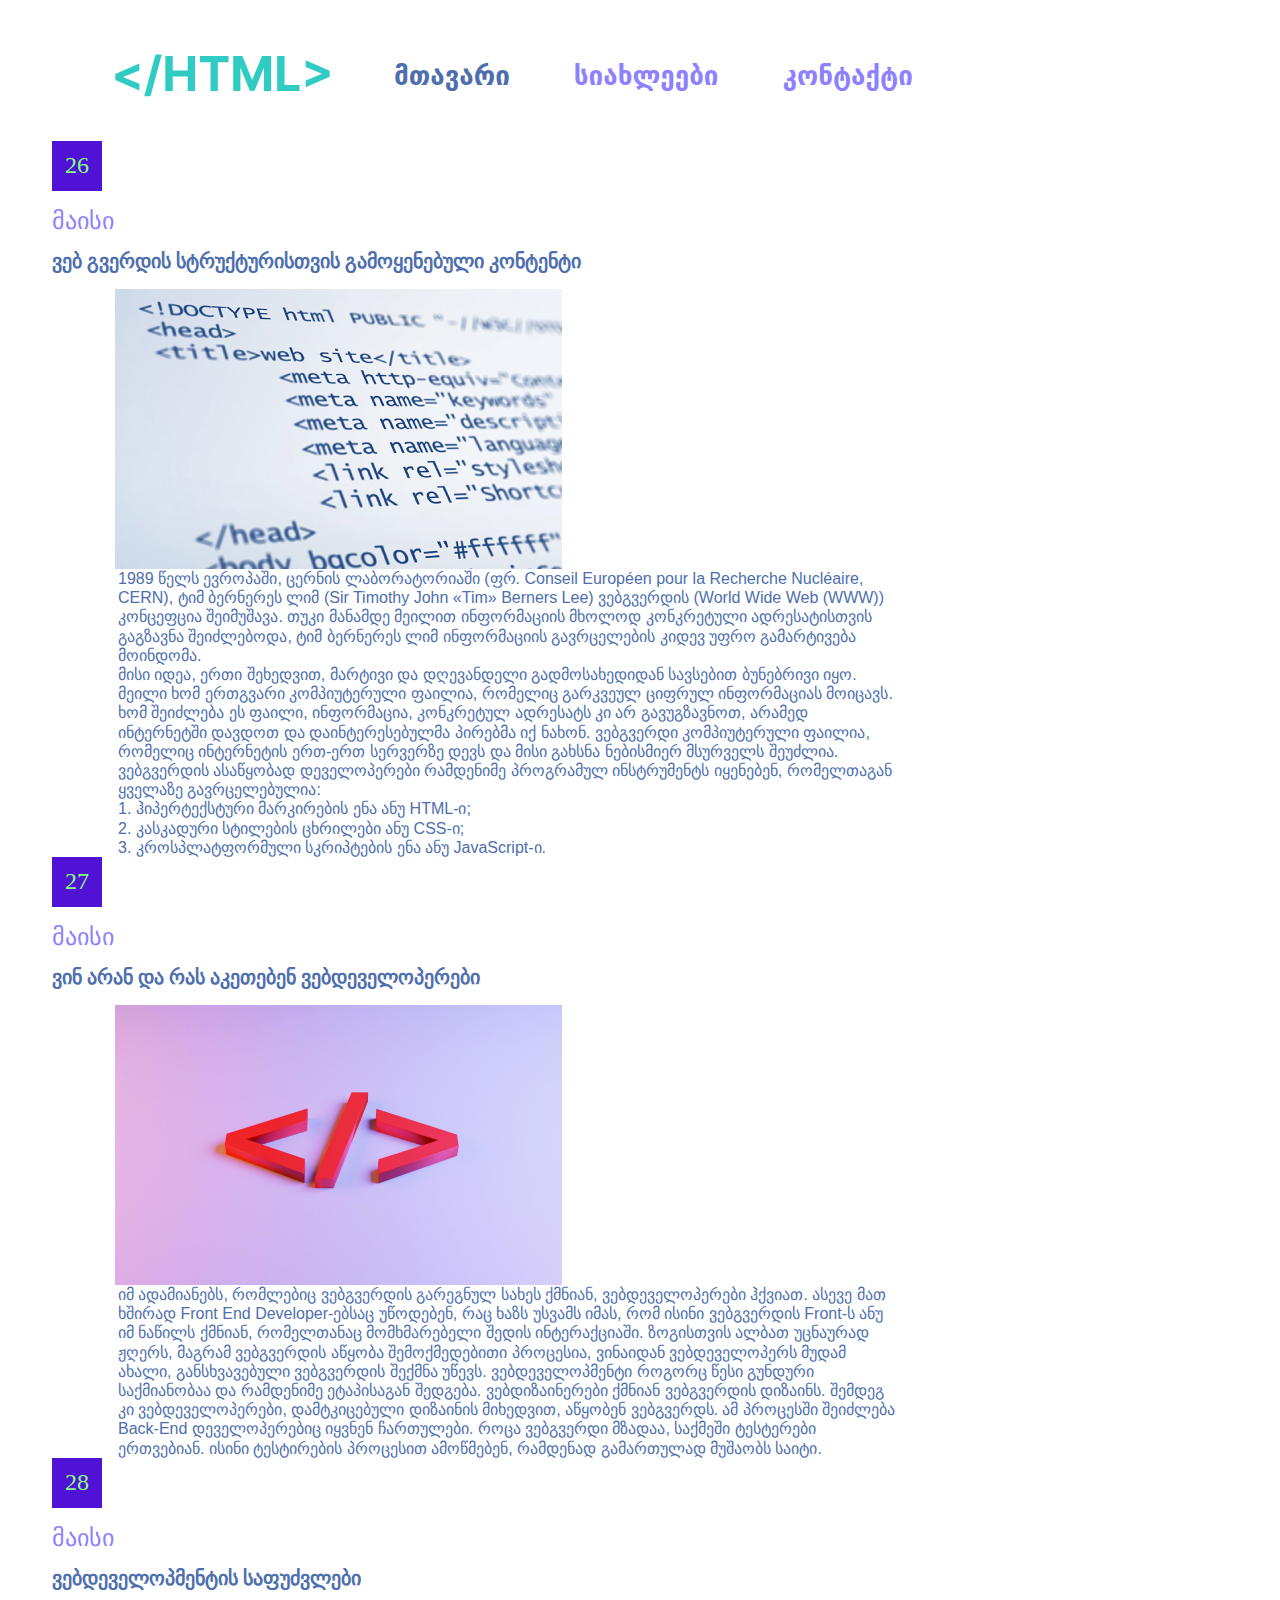
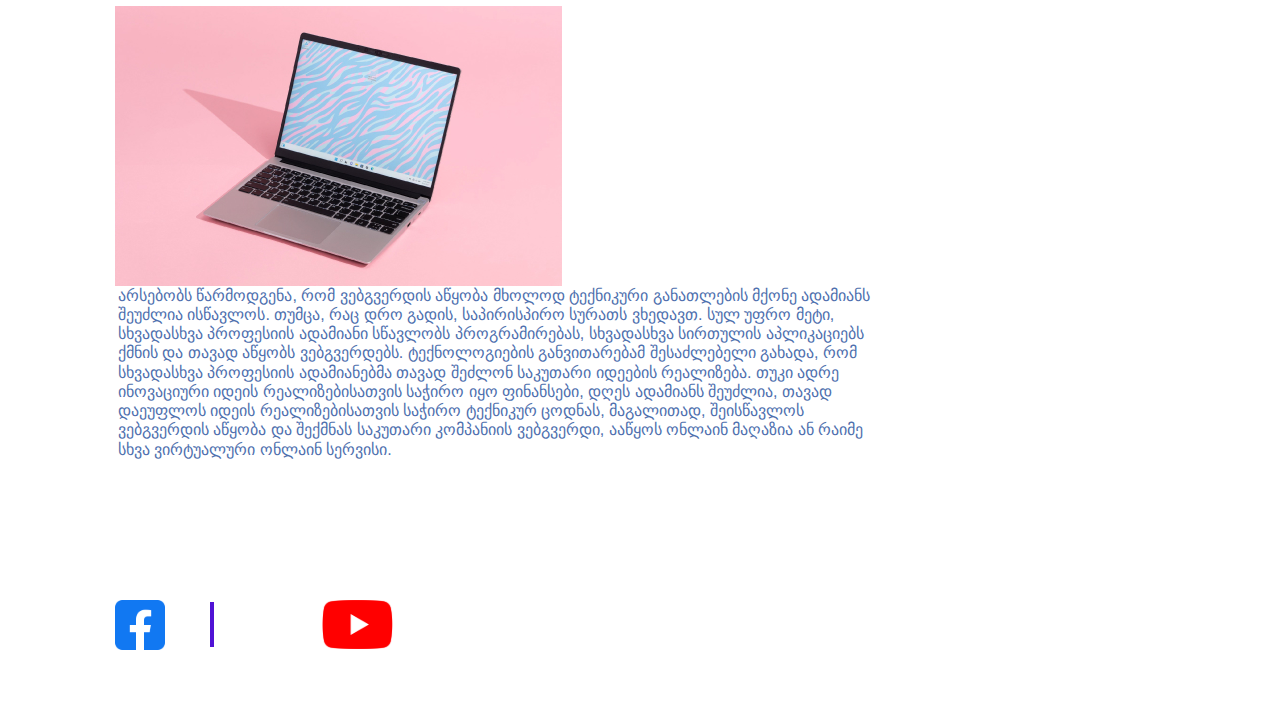
<file: index.html>
<!DOCTYPE html>
<html>
<head>
	<title>ლექცია 5</title>
	<link rel="stylesheet" type="text/css" href="styles/reset.css">
	<link rel="stylesheet" type="text/css" href="styles/style.css">
	<link rel="stylesheet" href="//cdn.web-fonts.ge/fonts/bpg-nostalgia/css/bpg-nostalgia.min.css">
	<link rel="stylesheet" href="https://cdn.web-fonts.ge/fonts/bpg-nino-mkhedruli/css/bpg-nino-mkhedruli.min.css">
	<link rel="stylesheet" href="https://cdn.web-fonts.ge/fonts/bpg-square/css/bpg-square.min.css">
</head>
<body>

	<header>
		<img src="images/logo.svg">

		<nav>
			<ul>
				<li><a class="active">მთავარი</a></li>
				<li><a href="pages/news.html">სიახლეები</a></li>
				<li><a href="pages/contact.html">კონტაქტი</a></li>
			</ul>
		</nav>
	</header>

	<section>
		<div class="day">26</div>
		<h2>მაისი</h2>
		<h3>ვებ გვერდის სტრუქტურისთვის გამოყენებული კონტენტი</h3>

		<div>
			<img class="banner" src="./images/banner.jpg">
			<div class="info">
				<p>
				1989 წელს ევროპაში, ცერნის ლაბორატორიაში (ფრ. Conseil Européen pour la Recherche Nucléaire, CERN), ტიმ ბერნერეს ლიმ (Sir Timothy John «Tim» Berners Lee) ვებგვერდის (World Wide Web (WWW)) კონცეფცია შეიმუშავა. თუკი მანამდე მეილით ინფორმაციის მხოლოდ კონკრეტული ადრესატისთვის გაგზავნა შეიძლებოდა, ტიმ ბერნერეს ლიმ ინფორმაციის გავრცელების კიდევ უფრო გამარტივება მოინდომა.
				</p>
				<br>
				<p>
				მისი იდეა, ერთი შეხედვით, მარტივი და დღევანდელი გადმოსახედიდან სავსებით ბუნებრივი იყო. მეილი ხომ ერთგვარი კომპიუტერული ფაილია, რომელიც გარკვეულ ციფრულ ინფორმაციას მოიცავს. ხომ შეიძლება ეს ფაილი, ინფორმაცია, კონკრეტულ ადრესატს კი არ გავუგზავნოთ, არამედ ინტერნეტში დავდოთ და დაინტერესებულმა პირებმა იქ ნახონ. ვებგვერდი კომპიუტერული ფაილია, რომელიც ინტერნეტის ერთ-ერთ სერვერზე დევს და მისი გახსნა ნებისმიერ მსურველს შეუძლია.
				</p>
				<br>
				<p>
					ვებგვერდის ასაწყობად დეველოპერები რამდენიმე პროგრამულ ინსტრუმენტს იყენებენ, რომელთაგან ყველაზე გავრცელებულია: <br>
					1. ჰიპერტექსტური მარკირების ენა ანუ HTML-ი; <br>
					2. კასკადური სტილების ცხრილები ანუ CSS-ი; <br>
					3. კროსპლატფორმული სკრიპტების ენა ანუ JavaScript-ი.
				</p>
			</div>
		</div>
		<div class="day">27</div>	
		<h2>მაისი</h2>
		<h3>ვინ არან და რას აკეთებენ ვებდეველოპერები</h3>
		<div>
			<img src="images/pic-2 1.jpg">
			<div class="info">
				<p>
					იმ ადამიანებს, რომლებიც ვებგვერდის გარეგნულ სახეს ქმნიან, ვებდეველოპერები ჰქვიათ. ასევე მათ ხშირად Front End Developer-ებსაც უწოდებენ, რაც ხაზს უსვამს იმას, რომ ისინი ვებგვერდის Front-ს ანუ იმ ნაწილს ქმნიან, რომელთანაც მომხმარებელი შედის ინტერაქციაში. ზოგისთვის ალბათ უცნაურად ჟღერს, მაგრამ ვებგვერდის აწყობა შემოქმედებითი პროცესია, ვინაიდან ვებდეველოპერს მუდამ ახალი, განსხვავებული ვებგვერდის შექმნა უწევს. ვებდეველოპმენტი როგორც წესი გუნდური საქმიანობაა და რამდენიმე ეტაპისაგან შედგება. ვებდიზაინერები ქმნიან ვებგვერდის დიზაინს. შემდეგ კი ვებდეველოპერები, დამტკიცებული დიზაინის მიხედვით, აწყობენ ვებგვერდს. ამ პროცესში შეიძლება Back-End დეველოპერებიც იყვნენ ჩართულები. როცა ვებგვერდი მზადაა, საქმეში ტესტერები ერთვებიან. ისინი ტესტირების პროცესით ამოწმებენ, რამდენად გამართულად მუშაობს საიტი.
				</p>
			</div>
		</div>
		<div class="day">28</div>
		<h2>მაისი</h2>
		<h3>ვებდეველოპმენტის საფუძვლები</h3>
		<div>
			<img src="images/pic-3 1.jpg">
			<div class="info">
				<p class="p">
					არსებობს წარმოდგენა, რომ ვებგვერდის აწყობა მხოლოდ ტექნიკური განათლების მქონე ადამიანს შეუძლია ისწავლოს. თუმცა, რაც დრო გადის, საპირისპირო სურათს ვხედავთ. სულ უფრო მეტი, სხვადასხვა პროფესიის ადამიანი სწავლობს პროგრამირებას, სხვადასხვა სირთულის აპლიკაციებს ქმნის და თავად აწყობს ვებგვერდებს. ტექნოლოგიების განვითარებამ შესაძლებელი გახადა, რომ სხვადასხვა პროფესიის ადამიანებმა თავად შეძლონ საკუთარი იდეების რეალიზება. თუკი ადრე ინოვაციური იდეის რეალიზებისათვის საჭირო იყო ფინანსები, დღეს ადამიანს შეუძლია, თავად დაეუფლოს იდეის რეალიზებისათვის საჭირო ტექნიკურ ცოდნას, მაგალითად, შეისწავლოს ვებგვერდის აწყობა და შექმნას საკუთარი კომპანიის ვებგვერდი, ააწყოს ონლაინ მაღაზია ან რაიმე სხვა ვირტუალური ონლაინ სერვისი.
				</p>
			</div>
		</div>
	</section>


	<footer>
		<img src="images/fb.svg">
		<div class="line"></div>
		<img src="images/youtube.svg">
	</footer>

</body>
</html>
</file>
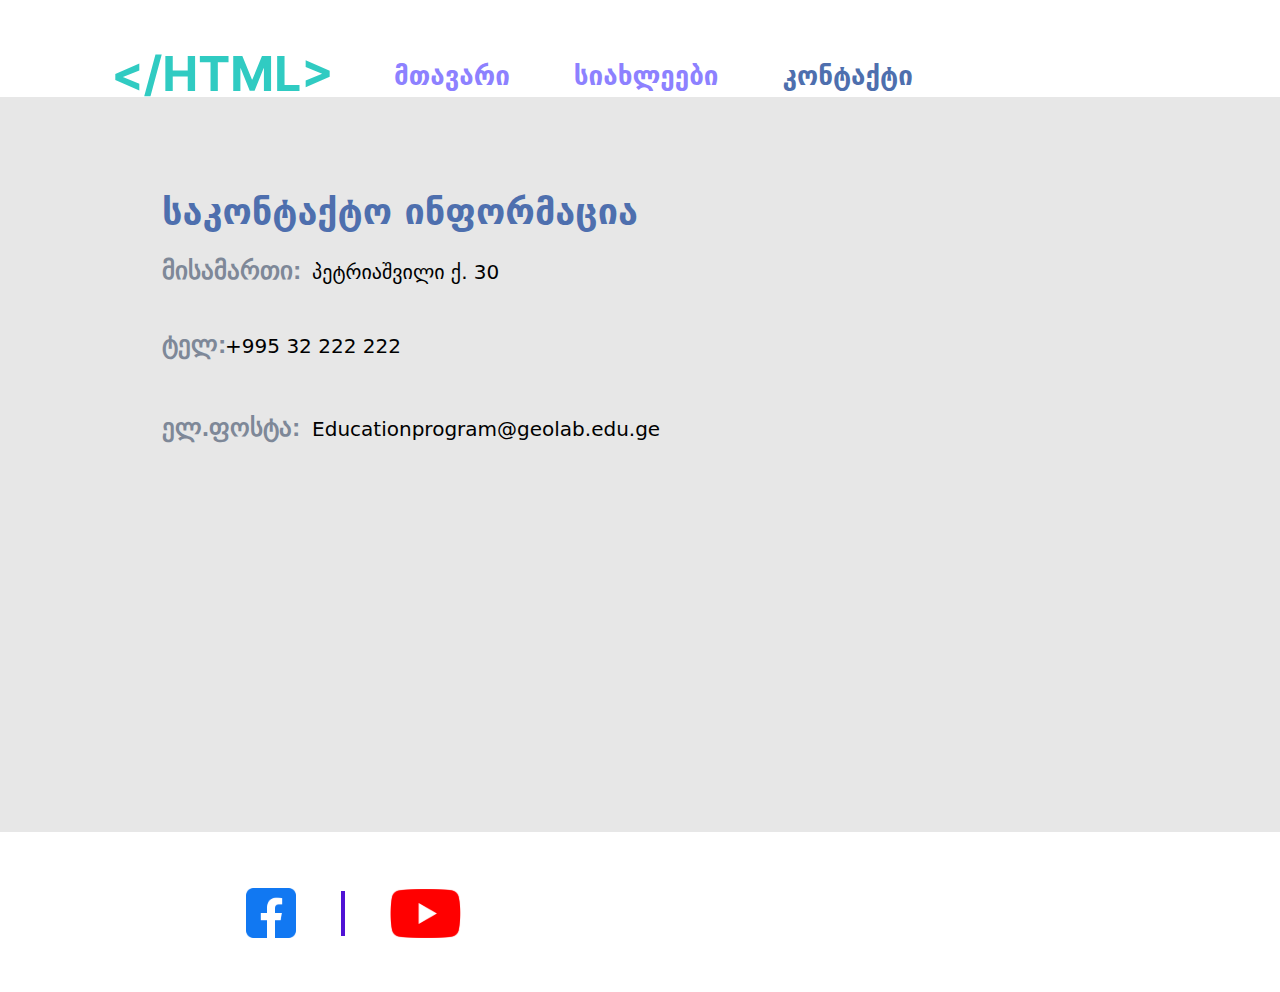
<file: pages/contact.html>
<!DOCTYPE html>
<html>
<head>
	<title>ლექცია 5</title>
	<link rel="stylesheet" type="text/css" href="../styles/reset.css">
	<link rel="stylesheet" type="text/css" href="../styles/style.css">
	<link rel="stylesheet" href="//cdn.web-fonts.ge/fonts/dejavu-sans/css/dejavu-sans.min.css">
</head>
<body>

	<header>
		<img src="../images/logo.svg">

		<nav>
			<ul>
				<li><a href="../index.html">მთავარი</a></li>
				<li><a href="news.html">სიახლეები</a></li>
				<li><a class="active">კონტაქტი</a></li>
			</ul>
		
		</nav>
	<div class="container">
		<h1 class="h1">
			საკონტაქტო ინფორმაცია
		</h1>
		<p class="addres2">
			მისამართი:
		</p>
		<span class="addres">
			პეტრიაშვილი ქ. 30
		</span>
		<br>
		<p class="addres3">
			ტელ: 
		</p>
		<span class="addres">
			 +995 32 222 222
		</span>
		<br>
		<p class="addres2">
			ელ.ფოსტა:
		</p>
		<span class="addres">
			Educationprogram@geolab.edu.ge
		</span>

		
		<iframe src="https://www.google.com/maps/embed?pb=!1m18!1m12!1m3!1d2978.696730434406!2d44.77693397492675!3d41.70548217620591!2m3!1f0!2f0!3f0!3m2!1i1024!2i768!4f13.1!3m3!1m2!1s0x40440cce3a01fef7%3A0x2a75ae2128072d6!2zMzAg4YOV4YOQ4YOh4YOY4YOaIOGDnuGDlOGDouGDoOGDmOGDkOGDqOGDleGDmOGDmuGDmOGDoSDhg6Xhg6Phg6nhg5AsIOGDl-GDkeGDmOGDmuGDmOGDoeGDmCAwMTc5!5e0!3m2!1ska!2sge!4v1712947853410!5m2!1ska!2sge" width="600" height="450" style="border:0;" allowfullscreen="" loading="lazy" referrerpolicy="no-referrer-when-downgrade"></iframe>
	</div>

	</header>
	<footer class="footer" style="margin-top: 700px; margin-right: 91px;">
		<img class="icon" src="../images/fb.svg">
		<div class="line3" ></div>
		<img class="icon2"src="../images/youtube.svg">
	</footer>
	
	
</body>
</file>
<file: styles/style.css>
body {
	padding: 54px 52px;
}

header {
	margin-bottom: 44px;
}

img {
	vertical-align: middle;
	margin-left: 63px;
}

nav {
	display: inline-block;
	vertical-align: middle;
}

ul {
	display: inline-block;
}

li {
	display: inline-block;
	margin-left: 60px;
	font-family: "DejaVu Sans", sans-serif;
}

a {
	font-size: 26px;
	font-weight: 700;
	color: #8D81FF;
	text-decoration: none;
}

.active {
	color: #4E6FAE;
}

.day {
	width: 50px;
	height: 50px;
	background-color: #5012D5;
	color: #84FF81;
	font-size: 24px;
	font-weight: 400;
	text-align: center;
	padding-top: 12px;
	margin-bottom: 18px;

}

h2 {
	font-size: 24px;
	font-weight: 400;
	color: #8D81FF;
	margin-bottom: 18px;
	display: inline-block;
	font-family: "BPG Nino Mkhedruli", sans-serif;
}

h3 {
	font-size: 20px;
	font-weight: 700;
	color: #4E6FAE;
	margin-bottom: 18px;

}

p {
	font-size: 16px;
	line-height: 19.2px;
	font-weight: 400;
	color: #4E6FAE;
	display: inline-block;
	font-family: "BPG Square", sans-serif;
}

.banner {
	vertical-align: top;
}

.info {
	display: inline-block;
	width: 778px;
	vertical-align: top;
	margin-left: 66px;
	line-height: 19px;
}

.line {
	display: inline-block;
	border: 2px solid #5012D5;
	height: 45px;
	vertical-align: middle;
	margin: 0 41px;
}

.photo {
	width: 1052px;
	height: 462px;
	margin-left: 131px;
	
}
.p{
	font-family: "BPG Nostalgia", sans-serif;
}
.h3 {
	width: 150px;
	height: 34px;
	border-top: 255px;
	border-left: 885px;
	font-size: 20px;
	font-weight: 700;
	color: #4E6FAE;
	margin-bottom: 18px;
	margin-top: 120px;
	margin-left: 194px;
	display: inline-block;
	font-family: "DejaVu Sans", sans-serif;

}


.line2 {
	display: inline-block;
	border: 2px solid #5012D5;
	height: 15px;
	vertical-align: middle;
	margin: 0 41px;
	margin-left: 0;
}
.icon{
	margin-left: 194px;
	margin-top: 91px;

}
.icon2{
	margin-left: 0;
	margin-top: 91px;

}
.line3{
	display: inline-block;
	border: 2px solid #5012D5;
	height: 45px;
	vertical-align: middle;
	margin: 0 41px;
	margin-top: 91px;
}
.news{
	position: relative;
	background-color: #E7E7E7;
	width: 500px;
	height: 192px;
	text-align: left;
	margin-left: 194px;
	padding-right: 23px;
	display: inline-block;
	position: relative;
	bottom: 5px;
	vertical-align: middle;
	font-family: "Roboto", sans-serif;
	
}
.span {
	width: 335px;
	height: 95px;
	font-size: 16px;
	font-weight: 400;
	line-height: 19.31px;
	vertical-align: middle;
	display: inline-block;
	position: absolute; 
  	top: 50%; 
 	left: 50%; 
 	transform: translate(-50%, -50%); 
  	padding: 15px;
  	padding-left: 21px;
  	color: #7E8898;

;


}
.h4{
	font-size: 20px;
	font-weight: 400;
	line-height: 24.14px;
	text-align: left;
	padding-top: 21px;
	padding-left: 23px;
	padding-bottom: 20px;
	padding-right: 23px;
	margin-left: 15px;

}
.image{
	margin-left: 9;
}
.news2{
	position: relative;
	background-color: #E7E7E7;
	width: 500px;
	height: 192px;
	text-align: left;
	margin-left: 51px;
	padding-right: 23px;
	display: inline-block;
	position: relative;
	vertical-align: middle;
	font-family: "Roboto", sans-serif;
}
.container{
	position: absolute;
	right: 0;
	width: 100vw;
	height: 735px;
	background-color: #E7E7E7;
	font-family: "DejaVu Sans", sans-serif;

}
.h1 {
	width: 474px;
	height: 34px;
	font-size: 36px;
	font-weight: 700;
	line-height: 43.96px;
	text-align: left;
	color:#4E6FAE;
	padding-top: 93px;
	padding-left: 162px;
	display: inline-block;
	width: 100vw;
;
}
.addres2{
	width: 100vw;
	width: 307px;
	height: 40px;
	font-size: 25px;
	font-weight: 800;
	padding-left: 162px;
	padding-right: 0px;
	gap: 0px;
	color: #7E8898;
	display: inline-block;
;


}
.addres3{
	width: 220px;
	height: 40px;
	font-size: 25px;
	font-weight: 800;
	padding-left: 162px;
	padding-right: 0px;
	line-height: 0px;
	color: #7E8898;
	display: inline-block;
	
;
}
.addres{
	width: 307px;
	height: 40px;
	font-size: 20px;
	font-weight: 400;
	line-height: 90px;
	padding-left: 0px;
	display: inline-block;

}
footer{
	margin-top: 141px;
}

.footer{
	margin-top: 700px;
}
iframe{
	position: relative;
	width: 944px;
	height: 549px;
	display: block;
	margin-left: 80px;
	bottom: 300px;
	left: 800px;

}
</file>
